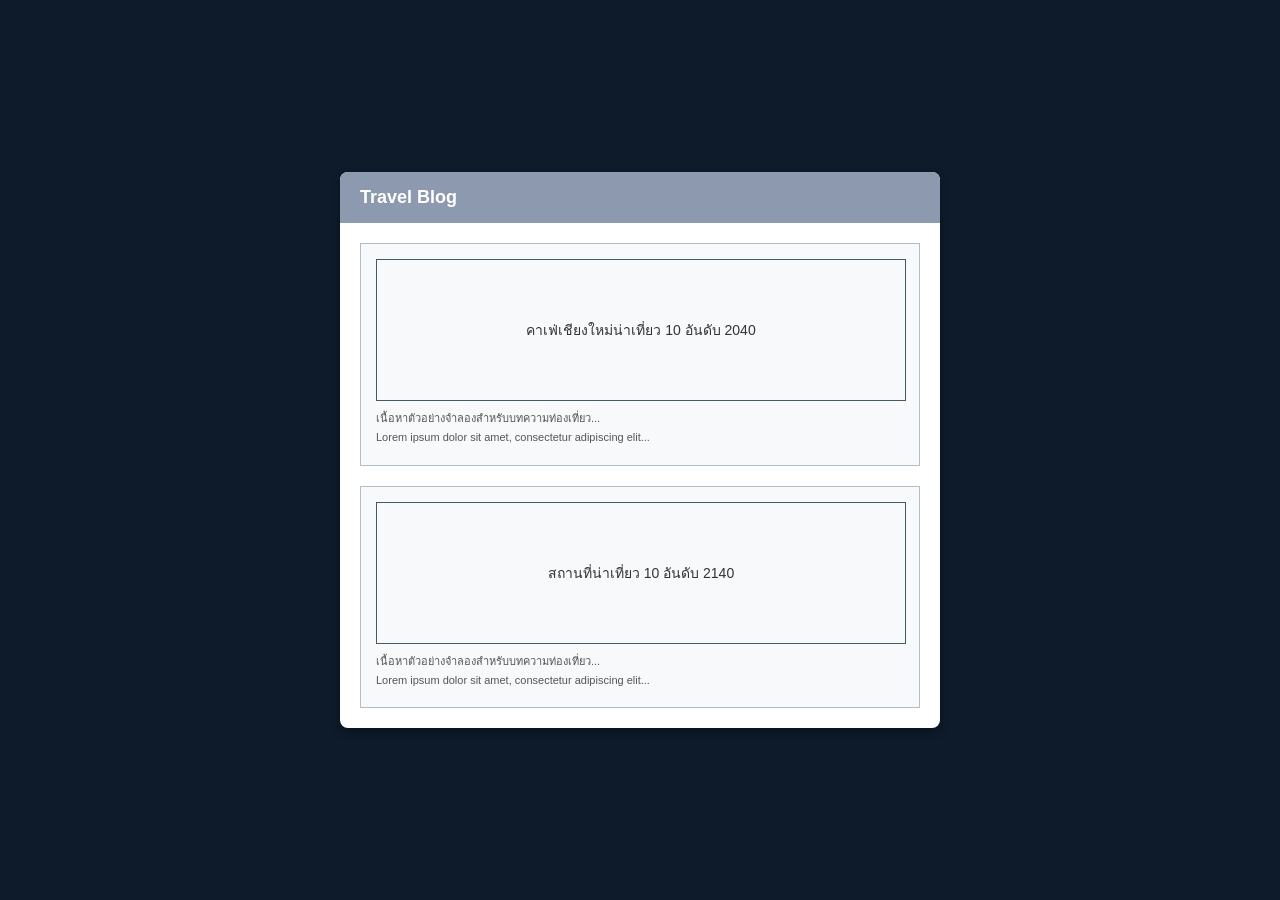
<file: ex-1/index.html>
<!DOCTYPE html>
<html lang="th">
<head>
    <meta charset="UTF-8">
    <meta name="viewport" content="width=device-width, initial-scale=1.0">
    <title>Travel Blog</title>
    <link rel="stylesheet" href="style.css">
</head>
<body>

    <div class="main-container">
        <!-- ส่วนหัวข้อหลัก Travel Blog -->
        <div class="blog-header">
            Travel Blog
        </div>

        <!-- ส่วนเนื้อหาภายในกล่องขาว -->
        <div class="blog-content">
            <!-- บล็อกบทความที่ 1 -->
            <div class="card">
                <div class="image-placeholder">
                    <span>คาเฟ่เชียงใหม่น่าเที่ยว 10 อันดับ 2040</span>
                </div>
                <div class="card-text">
                    <p>เนื้อหาตัวอย่างจำลองสำหรับบทความท่องเที่ยว...</p>
                    <p>Lorem ipsum dolor sit amet, consectetur adipiscing elit...</p>
                </div>
            </div>

            <!-- บล็อกบทความที่ 2 -->
            <div class="card">
                <div class="image-placeholder">
                    <span>สถานที่น่าเที่ยว 10 อันดับ 2140</span>
                </div>
                <div class="card-text">
                    <p>เนื้อหาตัวอย่างจำลองสำหรับบทความท่องเที่ยว...</p>
                    <p>Lorem ipsum dolor sit amet, consectetur adipiscing elit...</p>
                </div>
            </div>
        </div>
    </div>

</body>
</html>
</file>
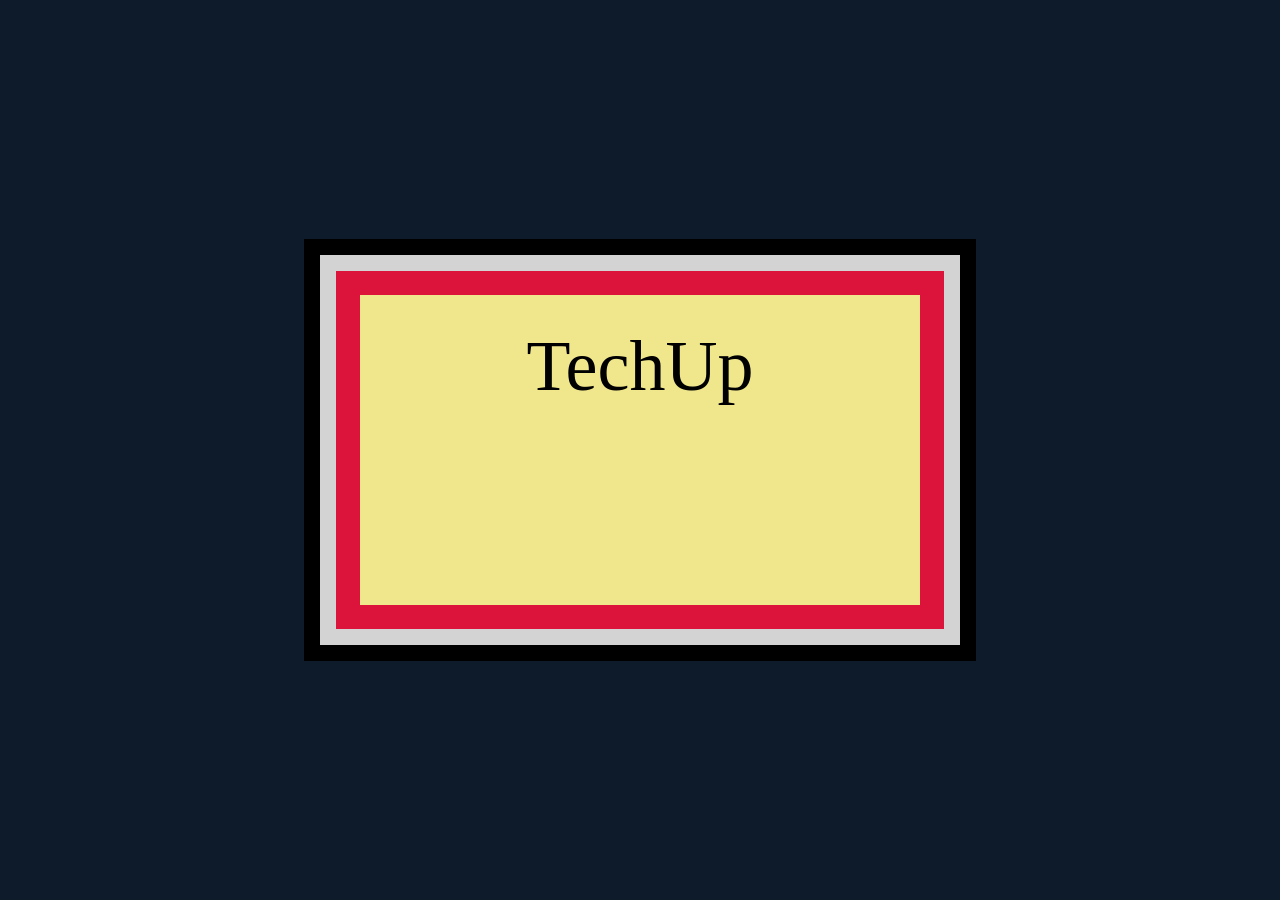
<file: ex-2/index.html>
<!DOCTYPE html>
<html lang="th">
<head>
    <meta charset="UTF-8">
    <meta name="viewport" content="width=device-width, initial-scale=1.0">
    <title>Exercise 2 - TechUp Box</title>
    <link rel="stylesheet" href="style.css">
</head>
<body>

    <div class="outer-box">
        <div class="middle-box">
            <div class="inner-box">
                TechUp
            </div>
        </div>
    </div>

</body>
</html>
</file>
<file: ex-1/style.css>
body {
    background-color: #0d1b2a;
    font-family: sans-serif;
    display: flex;
    justify-content: center;
    align-items: center;
    min-height: 100vh;
    margin: 0;
}

.main-container {
    width: 600px;
    background-color: #ffffff;
    border-radius: 8px;
    overflow: hidden;
    box-shadow: 0 4px 10px rgba(0, 0, 0, 0.3);
}

.blog-header {
    background-color: #8d99ae;
    color: #ffffff;
    padding: 15px 20px;
    font-size: 18px;
    font-weight: bold;
}

.blog-content {
    padding: 20px;
    display: flex;
    flex-direction: column;
    gap: 20px;
}

.card {
    border: 1px solid #b0bec5;
    padding: 15px;
    background-color: #f8f9fa;
}

.image-placeholder {
    width: 100%;
    height: 140px;
    border: 1px solid #455a64;
    background: #e0e0e0 linear-gradient(to bottom right, transparent calc(50% - 1px), #455a64, transparent calc(50% + 1px)),
                #e0e0e0 linear-gradient(to top right, transparent calc(50% - 1px), #455a64, transparent calc(50% + 1px));
    display: flex;
    align-items: center;
    justify-content: center;
    color: #333;
    font-size: 14px;
    margin-bottom: 10px;
}

.card-text p {
    font-size: 11px;
    color: #555;
    line-height: 1.4;
    margin: 4px 0;
}
</file>
<file: ex-2/style.css>
body {
    background-color: #0d1b2a;
    display: flex;
    justify-content: center;
    align-items: center;
    min-height: 100vh;
    margin: 0;
}


.outer-box {
    background-color: lightgrey;
    padding: 16px; 
    border: 16px solid black; 
}


.middle-box {
    background-color: crimson;
    padding: 24px;
}


.inner-box {
    background-color: khaki;
    font-size: 72px; 
    padding: 30px; 
    text-align: center;
    color: black;
    font-family: serif; 
    min-width: 500px;
    min-height: 250px;
}
</file>
